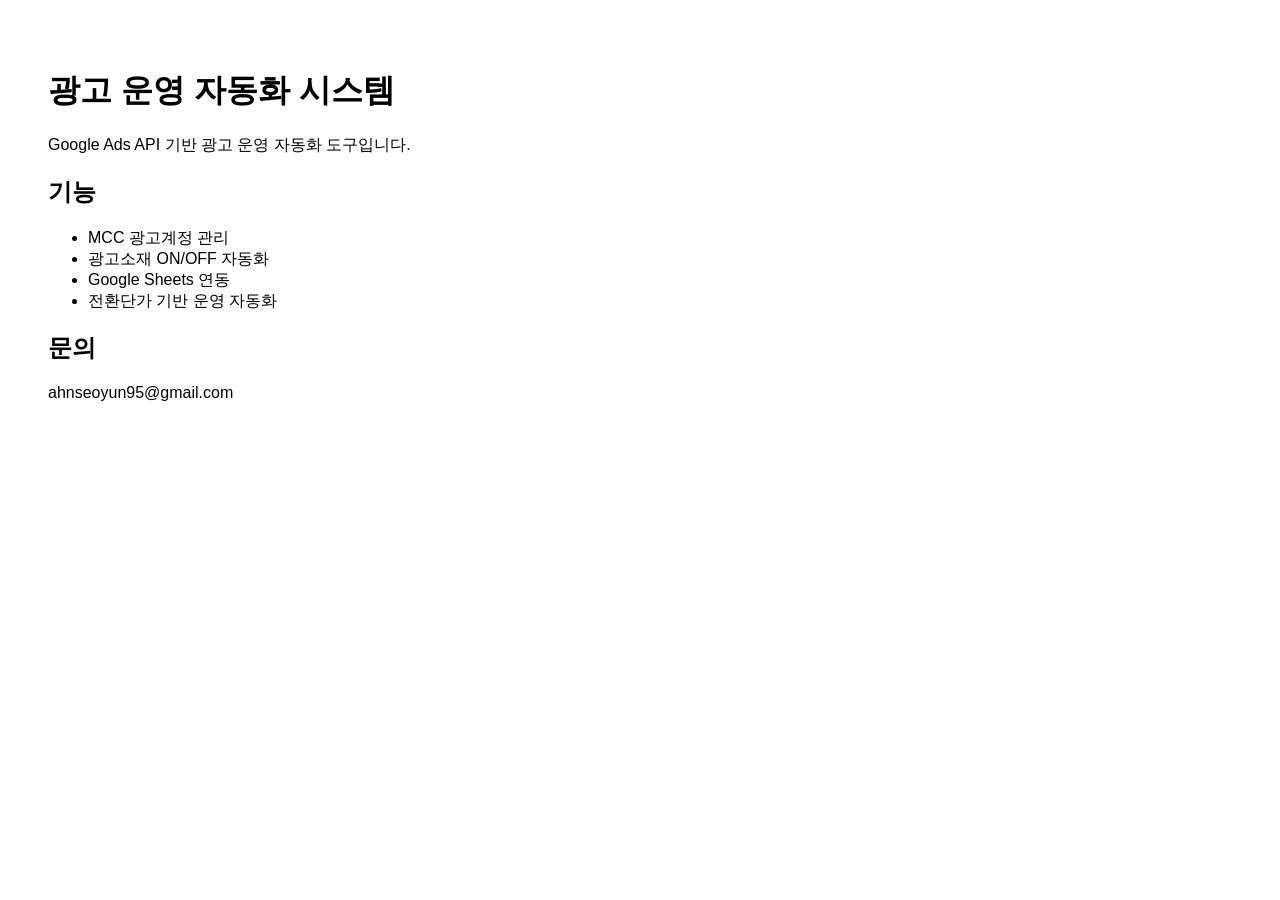
<file: index.html>
<!DOCTYPE html>
<html lang="ko">
<head>
  <meta charset="UTF-8">
  <title>광고 운영 자동화 시스템</title>
</head>
<body style="font-family:sans-serif; padding:40px;">
  <h1>광고 운영 자동화 시스템</h1>

  <p>
    Google Ads API 기반 광고 운영 자동화 도구입니다.
  </p>

  <h2>기능</h2>

  <ul>
    <li>MCC 광고계정 관리</li>
    <li>광고소재 ON/OFF 자동화</li>
    <li>Google Sheets 연동</li>
    <li>전환단가 기반 운영 자동화</li>
  </ul>

  <h2>문의</h2>

  <p>
    ahnseoyun95@gmail.com
  </p>
</body>
</html>
</file>
